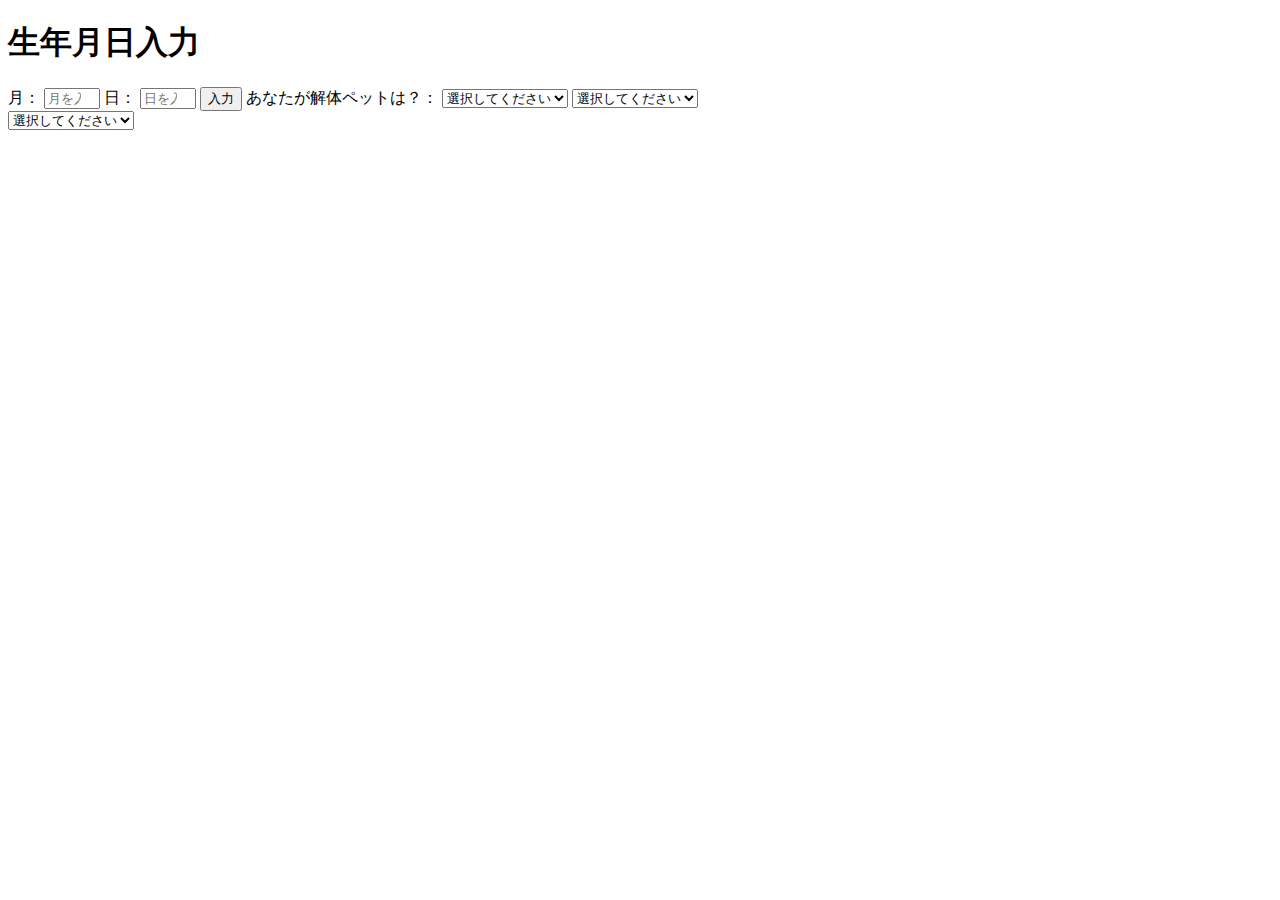
<file: 10月4日/index.html>
<!doctype html>

<html lang="ja">
    <head>
       <meta charset="UTF-8">
       <title>生年月日入力</title>
       <script src="main.js" defer></script>
    </head>

<body>

<h1>生年月日入力</h1>
<label for="month">月：</label>
<input type="number" id="month" placeholder="月を入力してください" min="1" max="12">
<label for="day">日：</label>
<input type="number" id="day" placeholder="日を入力してください" min="1" max="31">

<button onclick="errorInput()">入力</button>


<label for="pet=select">あなたが解体ペットは？：</label>
<select name="pets" id="pet=select">
<option  value="">選択してください</option>
<option  value="dog">犬</option>
<option  value="cat">猫</option>
<option  value="hamster">ハムスター</option>
<option  value="parrot">いンコ</option>
<option  value="spider">蜘蛛</option>
<option  value="goldfish">金魚</option>




<div></select>
<select name="month" id="month=select">
<option  value="">選択してください</option>
<option  value="1">1</option>
<option  value="2">2</option>
<option  value="3">3</option>
<option  value="4">4</option>
<option  value="5">5</option>
<option  value="6">6</option>
<option  value="7">7</option>
<option  value="8">8</option>
<option  value="9">9</option>
<option  value="10">10</option>
<option  value="11">11</option>
<option  value="12">12</option>
</select></div>


<div></select>
    <select name="day" id="day=select">
    <option  value="">選択してください</option>
    <option  value="1">1</option>
    <option  value="2">2</option>
    <option  value="3">3</option>
    <option  value="4">4</option>
    <option  value="5">5</option>
    <option  value="6">6</option>
    <option  value="7">7</option>
    <option  value="8">8</option>
    <option  value="9">9</option>
    <option  value="10">10</option>
    <option  value="11">11</option>
    <option  value="12">12</option>
    <option  value="13">13</option>
    <option  value="14">14</option>
    <option  value="15">15</option>
    <option  value="16">16</option>
    <option  value="17">17</option>
    <option  value="18">18</option>
    <option  value="19">19</option>
    <option  value="20">20</option>
    <option  value=""></option>
    <option  value=""></option>
    <option  value=""></option>
    <option  value=""></option>
    <option  value=""></option>
    <option  value=""></option>
    <option  value=""></option>
    <option  value=""></option>
    <option  value=""></option>
    <option  value=""></option>
    <option  value=""></option>
    <option  value=""></option>
    <option  value=""></option>
    <option  value=""></option>
    <option  value=""></option>
    <option  value=""></option>
    <option  value=""></option>








</select></div>



</body>

</html>
</file>
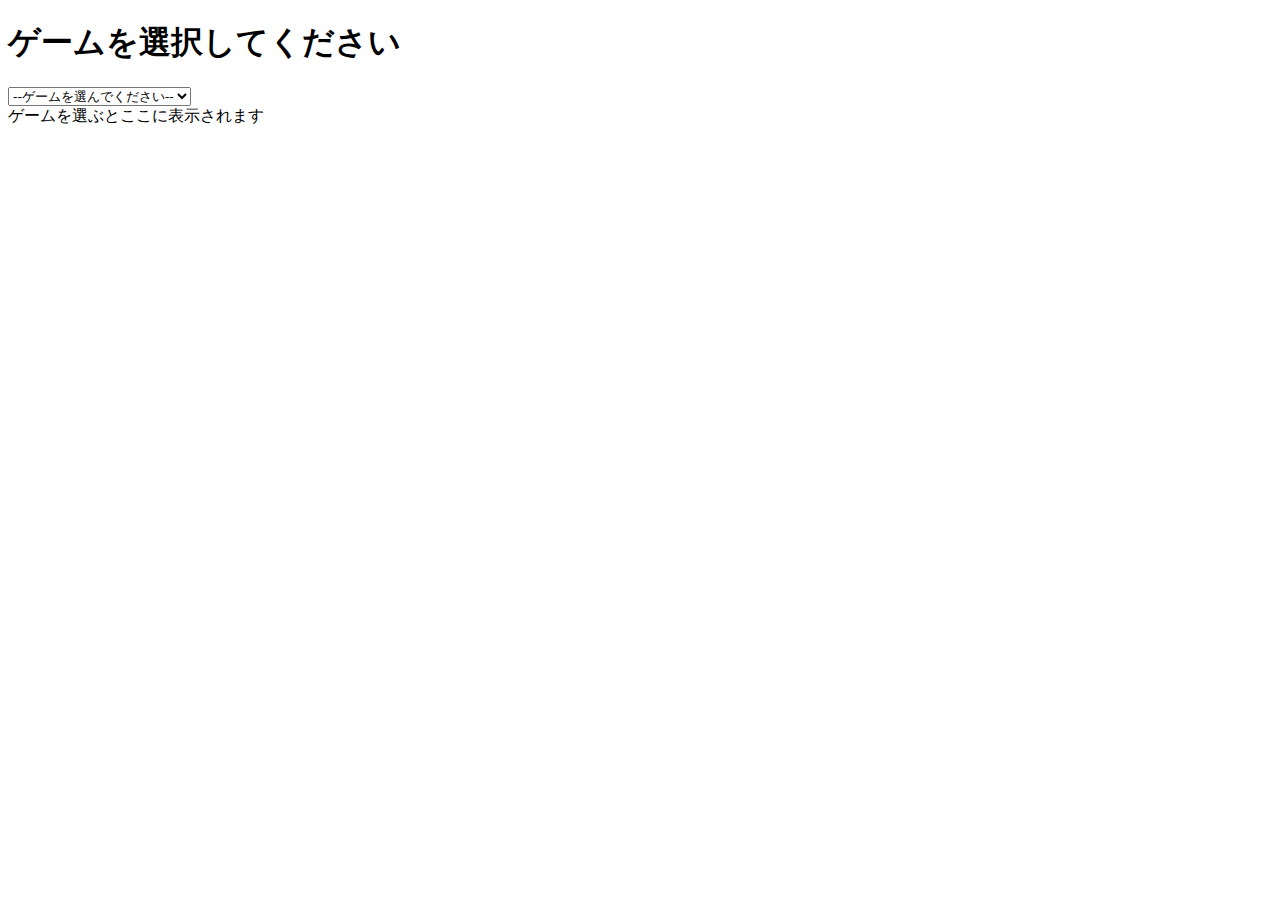
<file: 11_22/index.html>
<!doctype html>

<html lang="ja">
    <head>
       <meta charset="UTF-8">
       <title>ゲーム</title>
       <script src="main.js" defer></script>
       <script src="ClickCounterGame.js" defer></script>
        <script src="NumberGuessGame.js" defer></script>
        <script src="RPS.js" defer></script>
    </head>

    <body>
        <h1>ゲームを選択してください</h1>
        <select id="game-selecter">
            <option value="none">--ゲームを選んでください--</option>
            <option value="click-counter">クリッカーゲーム</option>
            <option value="number-guess">数あてゲーム</option>
            <option value="RPS">じゃんけんゲーム</option>
        </select>
    <div id="game-container"></div>
    </body> 
</html>
</file>
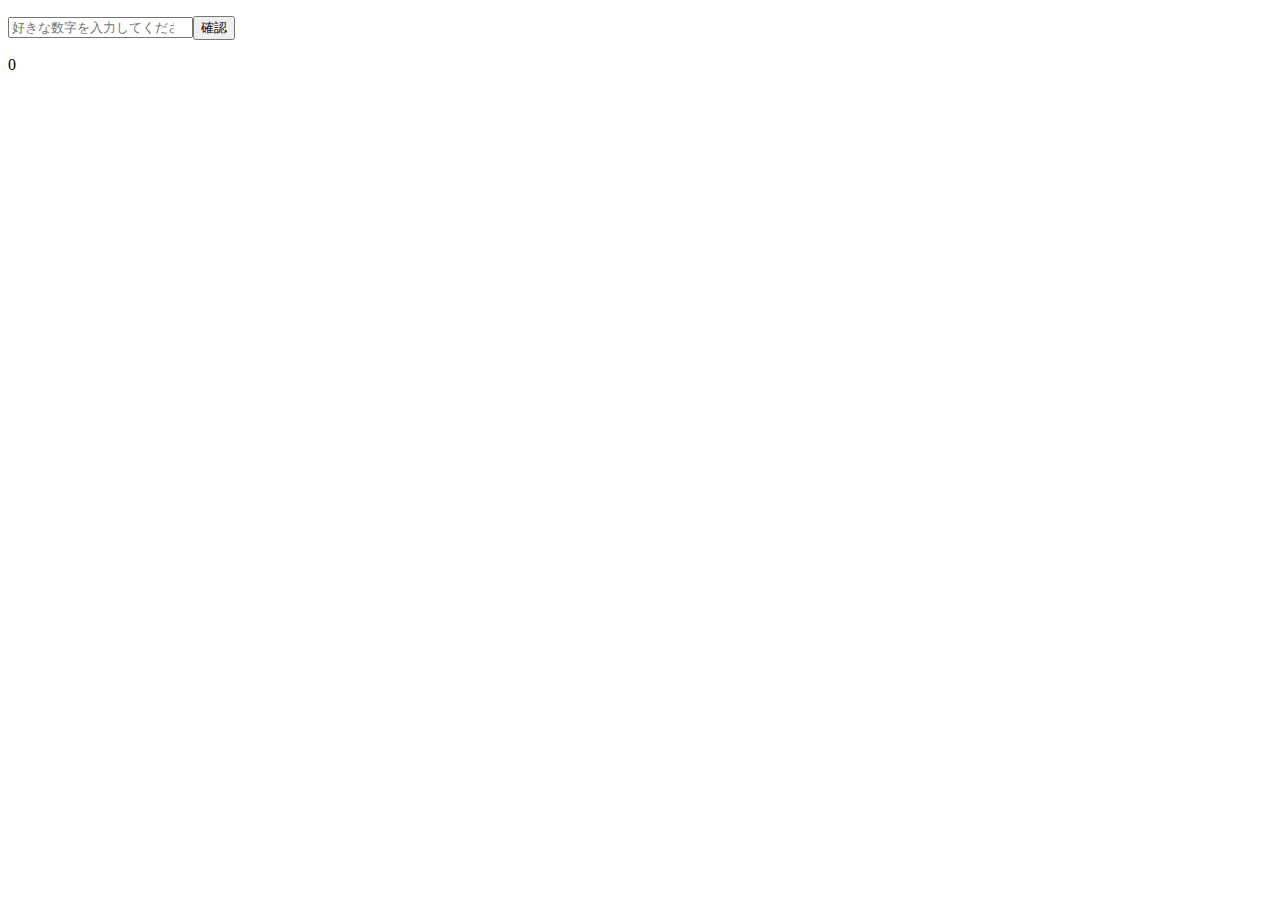
<file: 1月24日/index.html>
<!DOCTYPE html>
<html lang="ja">
    <head>
        <meta charset="UTF-8">
        <title>ゲーム</title>
        <script src="main.js" defer></script>
    </head>
    <body>
        <div id="game-container"></div>
    </body>
</html>
</file>
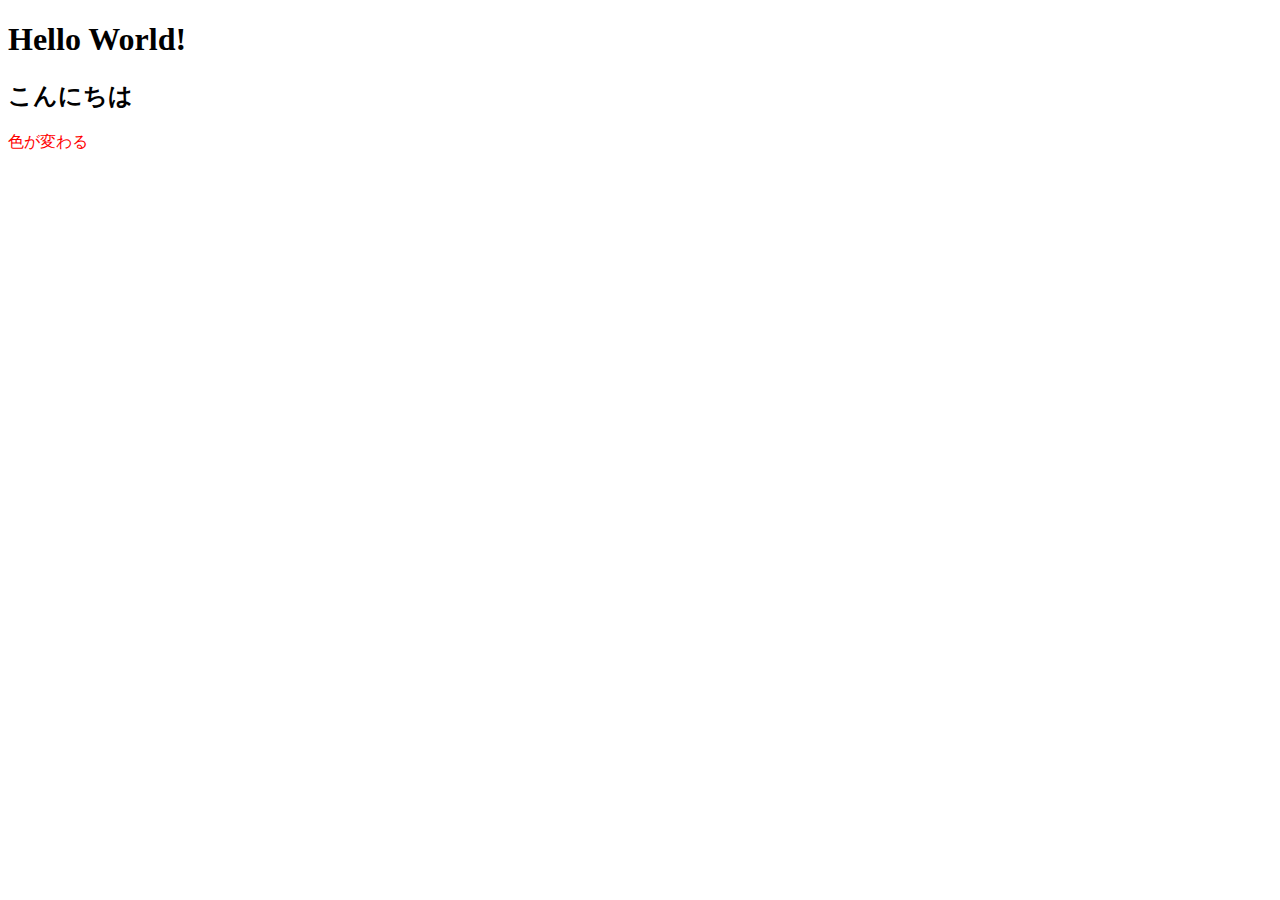
<file: 9月19日/index.html>
<!doctype html>
<html lang="ja">
    <head>
        <meta charset="utf-8">
        <title>マルチメディア紹介</title>
    </head>
 
    <body>
    <h1>Hello World!</h1>
    <h2>こんにちは</h2>
    <p id="text">色が変わる</p>
    </body>

    <script src="main.js"></script>

</html>
</file>
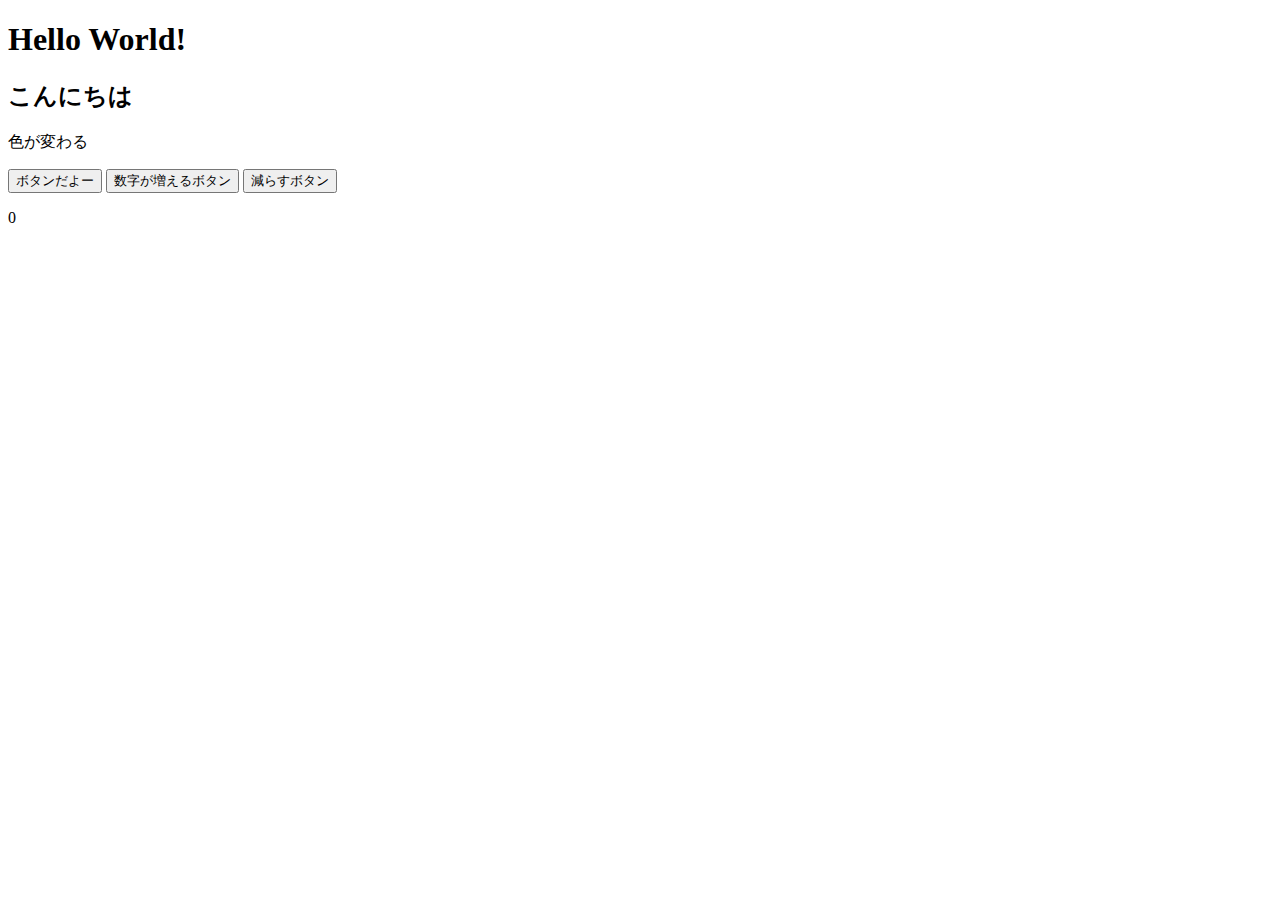
<file: .vscode/9_20/index.html>
<!doctype html>
<html lang="ja">
    <head>
        <meta charset="utf-8">
        <title>マルチメディア紹介</title>
    </head>
 
    <body>
    <h1>Hello World!</h1>
    <h2>こんにちは</h2>
    <p id="text">色が変わる</p>
    <button onclick="changeColor()">ボタンだよー</button>
    <button onclick="increaseCount()">数字が増えるボタン</button>
    <button onclick="herasukaunto()">減らすボタン</button>
    <p id="counter">0</p>

</body>

    <script src="main.js"></script>

</html>
</file>
